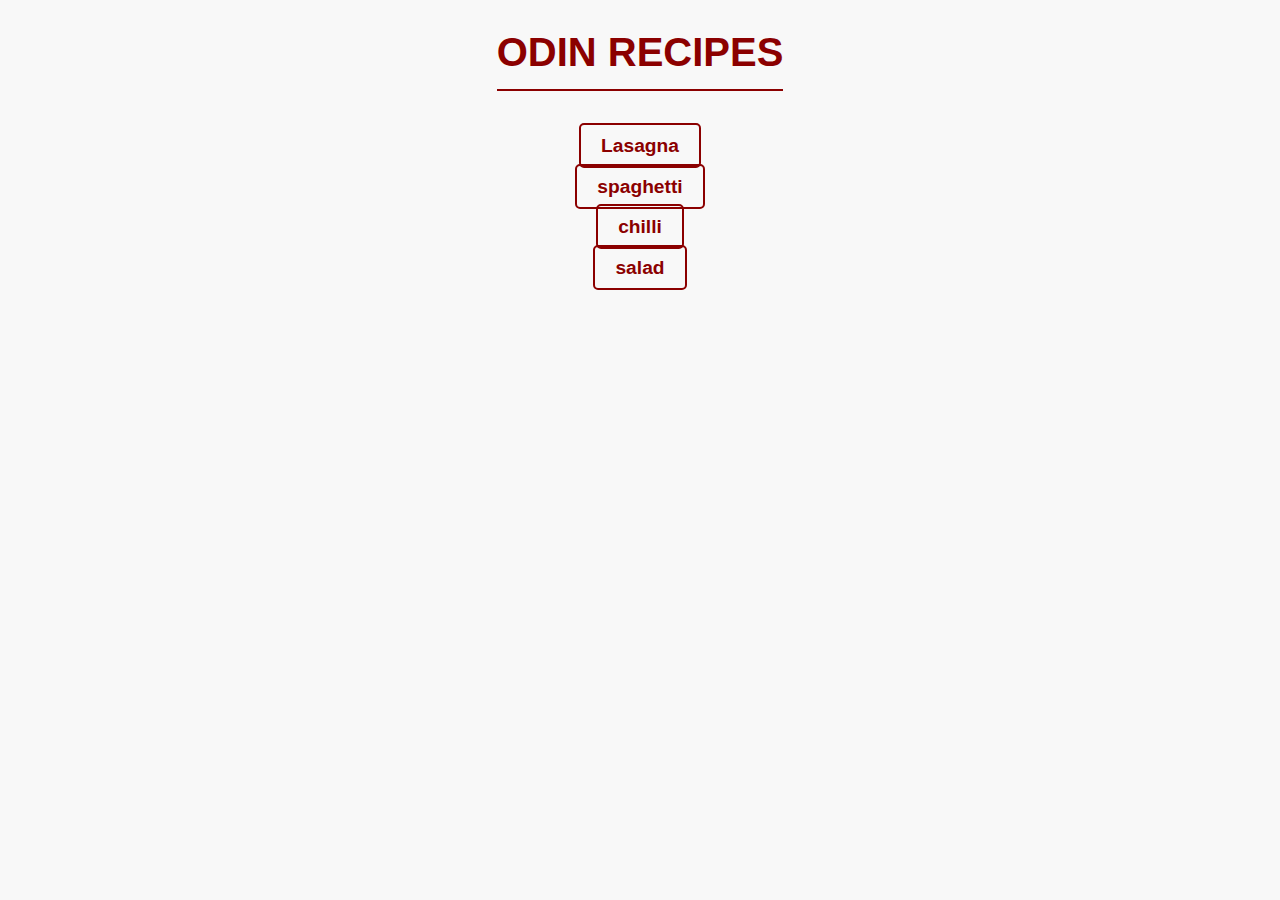
<file: index.html>
<!DOCTYPE html>
<html lang="en">
<head>
    <meta charset="UTF-8">
    <meta name="viewport" content="width=device-width, initial-scale=1.0">
    <title>Document</title>
    <link rel="stylesheet" href="css/style-main.css">
</head>
<body>
    <h1>Odin Recipes</h1>
    <ul>
        <li><a href="recipes/lasagna.html">Lasagna</a></li>
        <li><a href="recipes/spaghetti.html">spaghetti</a></li>
        <li><a href="recipes/chilli.html">chilli</a></li>
        <li><a href="recipes/salad.html">salad</a></li>
    </ul>
</body>
</html>
</file>
<file: css/style-main.css>
/* Reset for consistency across browsers */
* {
    margin: 0;
    padding: 0;
    box-sizing: border-box;
}

/* Global styles */
body {
    font-family: Arial, sans-serif;
    background-color: #f8f8f8; /* Light gray for a clean look */
    color: #333; /* Dark gray for readability */
    line-height: 1.6;
    padding: 20px;
    text-align: center; /* Center the content */
}

/* Main header styling */
h1 {
    font-size: 2.5rem;
    color: #8b0000; /* Deep red for a bold header */
    margin-bottom: 20px;
    text-transform: uppercase; /* Makes it stand out */
    border-bottom: 2px solid #8b0000; /* Underline the title */
    display: inline-block;
    padding-bottom: 5px;
}

/* Unordered list styling */
ul {
    list-style: none; /* Remove default bullets */
    margin: 20px auto;
    padding: 0;
    max-width: 400px; /* Keep it centered and compact */
}

/* List items */
li {
    margin: 10px 0;
    font-size: 1.2rem;
}

/* Link styling */
a {
    text-decoration: none; /* Remove default underline */
    color: #8b0000; /* Match the theme */
    font-weight: bold;
    border: 2px solid #8b0000; /* Adds a border around links */
    padding: 10px 20px;
    border-radius: 5px;
    transition: all 0.3s ease; /* Smooth transition for hover effect */
}

/* Hover effect for links */
a:hover {
    background-color: #8b0000; /* Deep red background */
    color: #fff; /* White text */
    transform: scale(1.05); /* Slight zoom effect */
}
</file>
